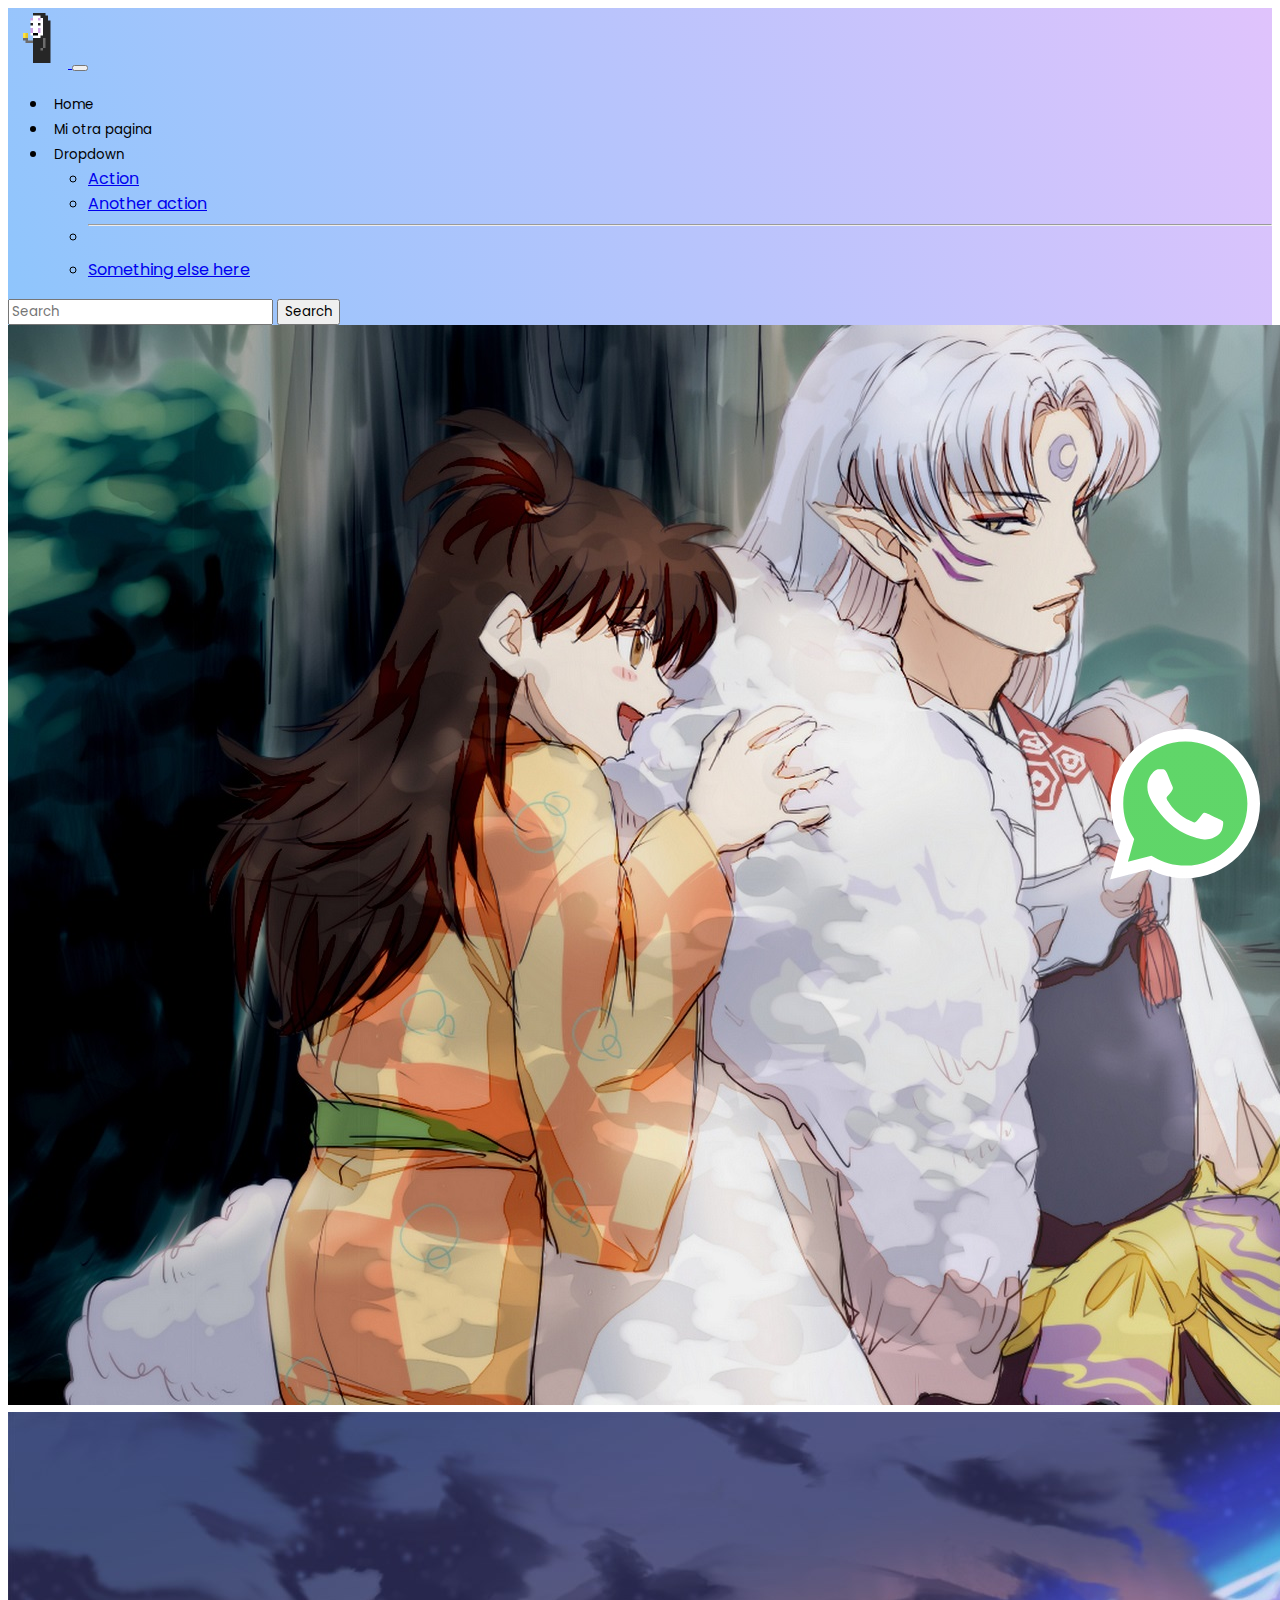
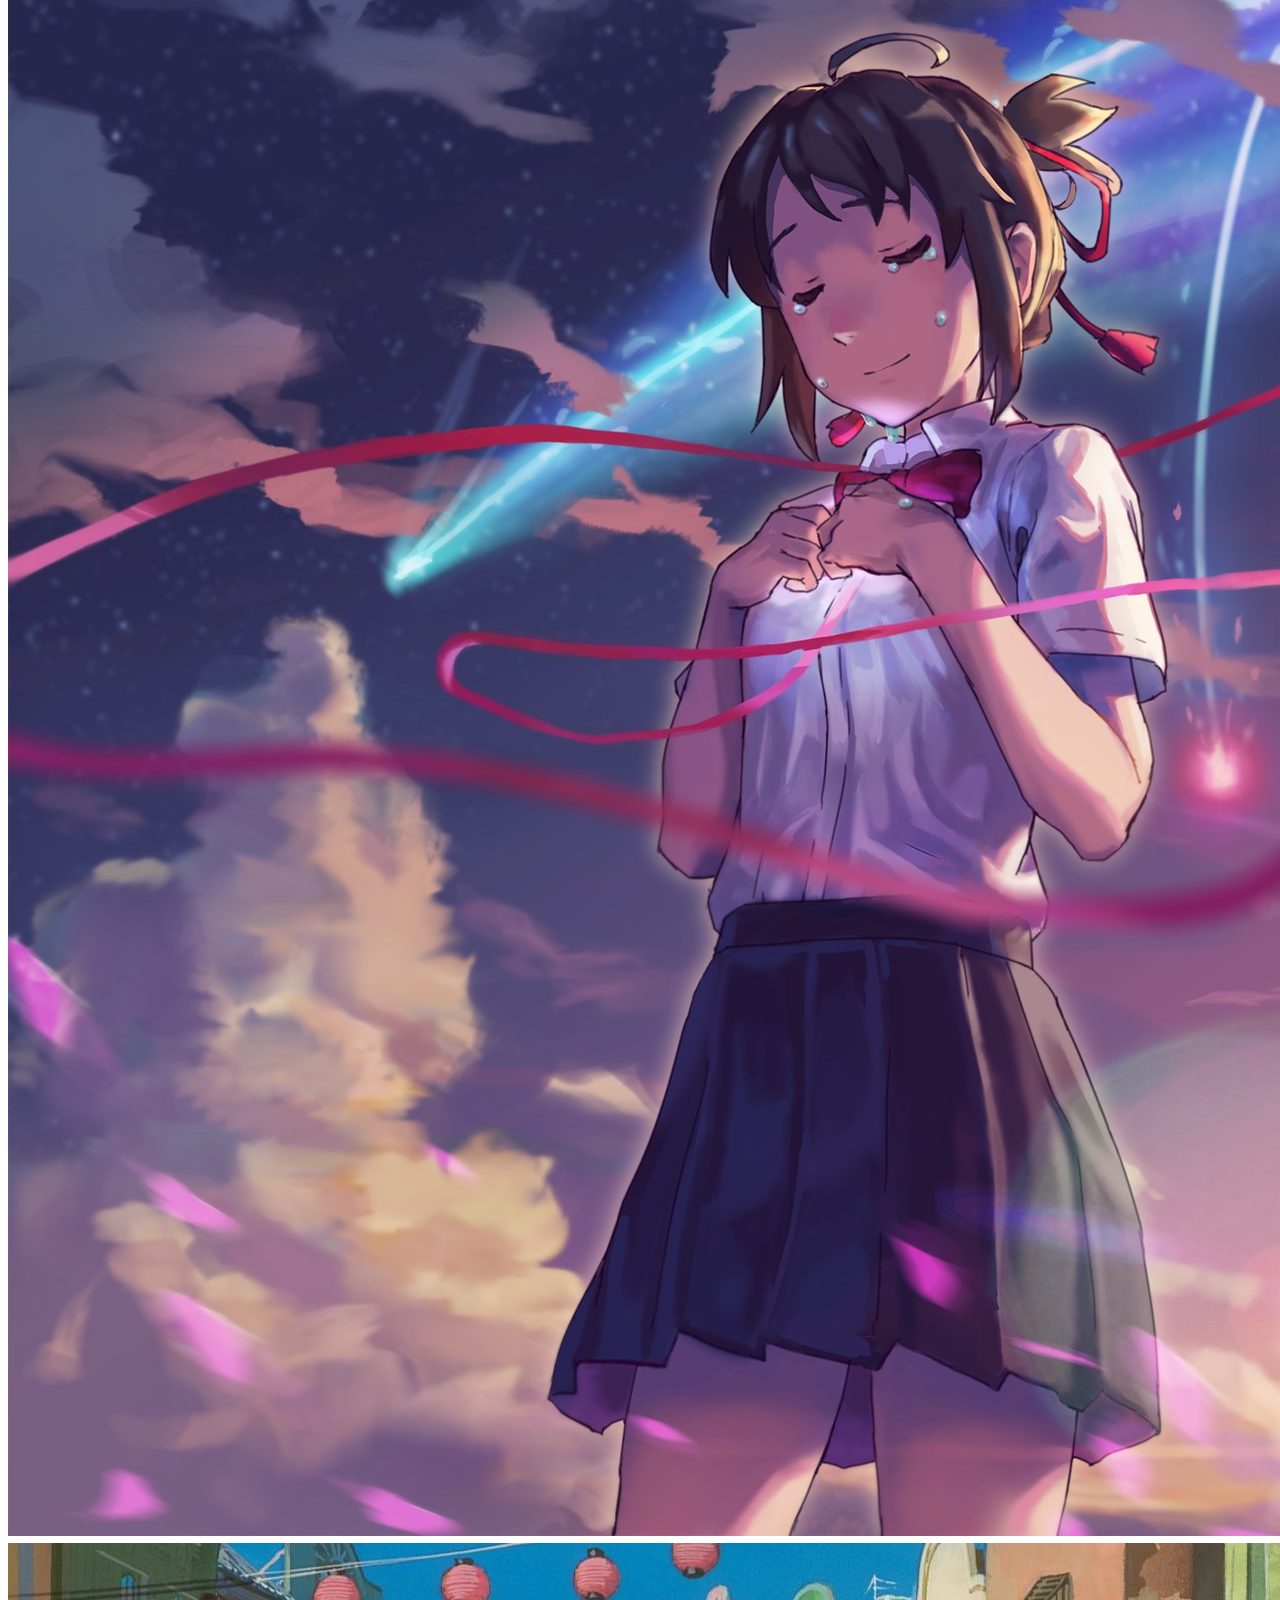
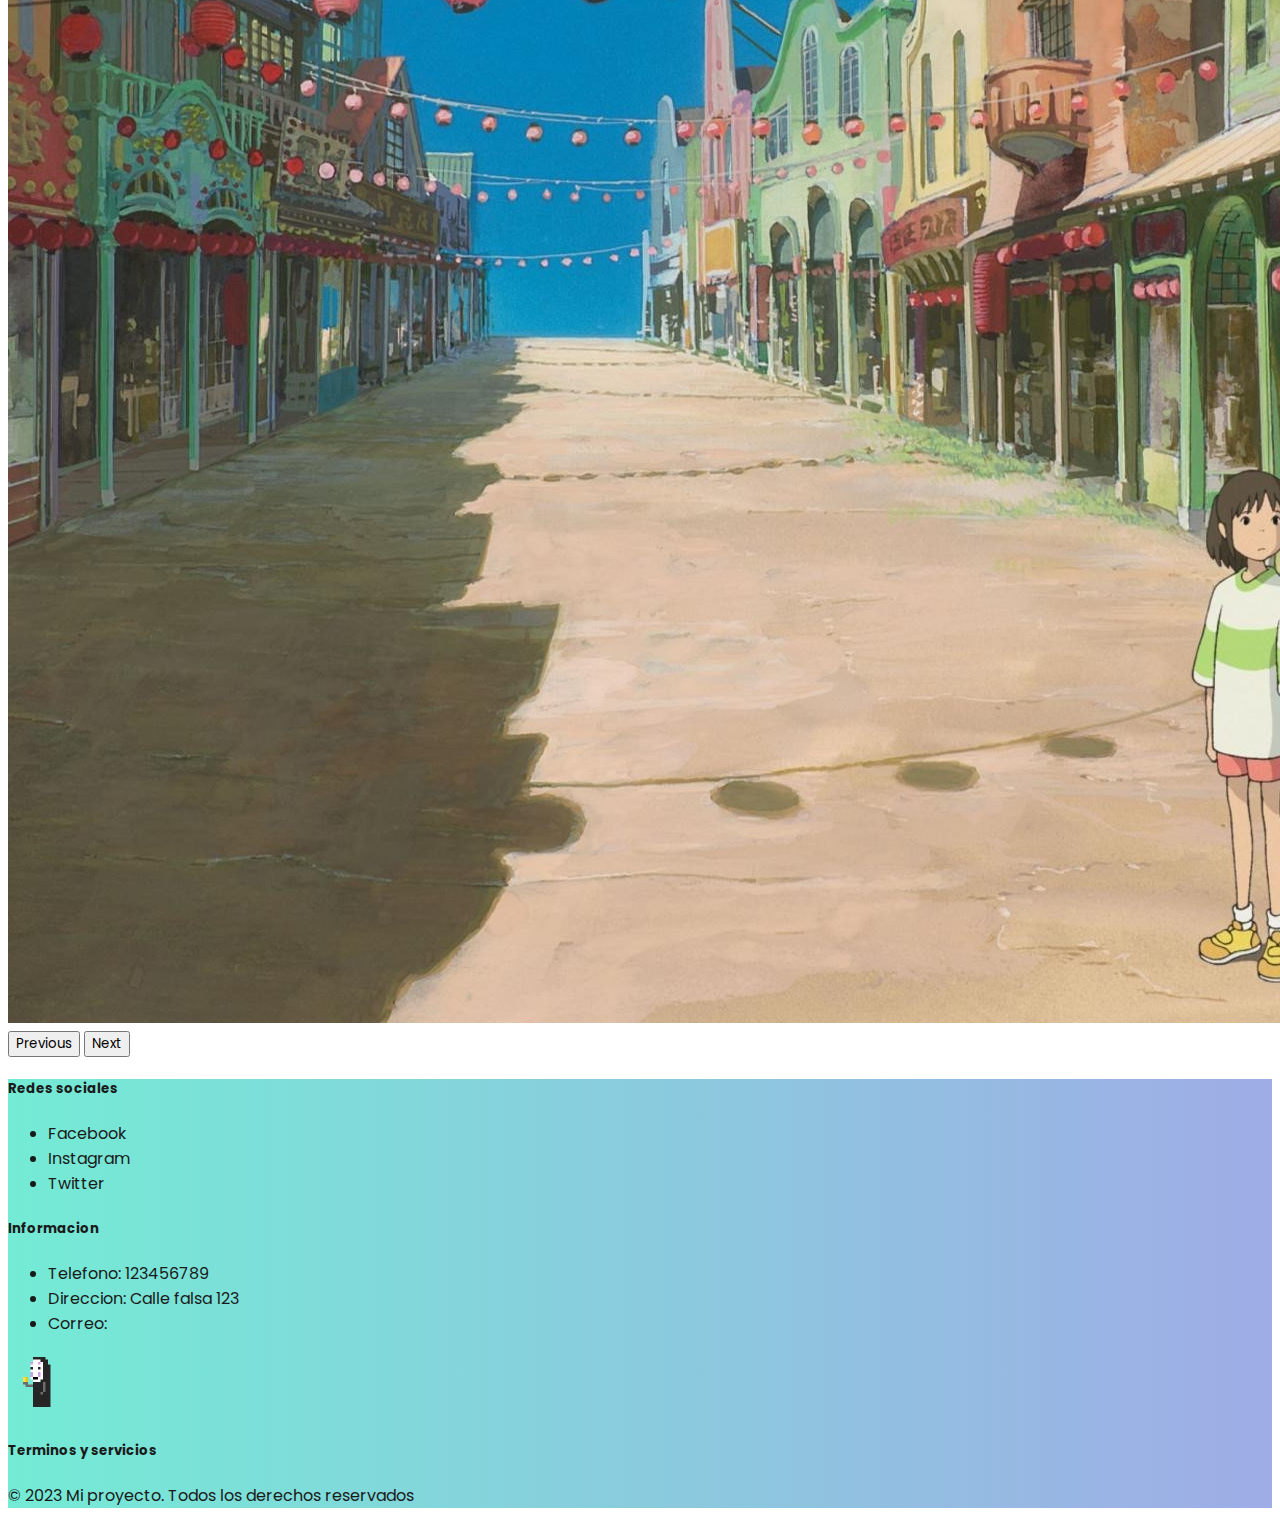
<file: index.html>
<!DOCTYPE html>
<html lang="en">
<head>
    <meta charset="UTF-8">
    <meta name="viewport" content="width=device-width, initial-scale=1.0">
    <link rel="stylesheet" href="style.css">
    <link href="https://cdn.jsdelivr.net/npm/bootstrap@5.3.0/dist/css/bootstrap.min.css" rel="stylesheet" integrity="sha384-9ndCyUaIbzAi2FUVXJi0CjmCapSmO7SnpJef0486qhLnuZ2cdeRhO02iuK6FUUVM" crossorigin="anonymous">
    <link rel="preconnect" href="https://fonts.googleapis.com">
    <link rel="preconnect" href="https://fonts.gstatic.com" crossorigin>
    <link href="https://fonts.googleapis.com/css2?family=Poppins:wght@300&display=swap" rel="stylesheet">
    <link href="https://fonts.googleapis.com/css2?family=Freehand&family=Poppins:wght@300&display=swap" rel="stylesheet">
    <title>Mi proyecto</title>
</head>
<body>
    <header>
        <nav class="navbar navbar-expand-lg minavbar">
            <div class="container-fluid">
              <a class="navbar-brand" href="#">
                <img src="images/logo.gif" alt="logo" width="60px">
              </a>
              <button class="navbar-toggler" type="button" data-bs-toggle="collapse" data-bs-target="#navbarSupportedContent" aria-controls="navbarSupportedContent" aria-expanded="false" aria-label="Toggle navigation">
                <span class="navbar-toggler-icon"></span>
              </button>
              <div class="collapse navbar-collapse" id="navbarSupportedContent">
                <ul class="navbar-nav me-auto mb-2 mb-lg-0">
                  <li class="nav-item">
                    <a class="nav-link active" aria-current="page" href="#">
                        <button class="buttonav">Home</button>
                    </a>
                  </li>
                  <li class="nav-item">
                    <a class="nav-link" href="./mipagina2.html">
                        <button class="buttonav">Mi otra pagina</button>
                    </a>
                  </li>
                  <li class="nav-item dropdown">
                    <a class="nav-link dropdown-toggle" href="#" role="button" data-bs-toggle="dropdown" aria-expanded="false">
                      <button class="buttonav">Dropdown</button>
                    </a>
                    <ul class="dropdown-menu">
                      <li><a class="dropdown-item" href="#">Action</a></li>
                      <li><a class="dropdown-item" href="#">Another action</a></li>
                      <li><hr class="dropdown-divider"></li>
                      <li><a class="dropdown-item" href="#">Something else here</a></li>
                    </ul>
                  </li>
                </ul>
                <form class="d-flex" role="search">
                  <input class="form-control me-2" type="search" placeholder="Search" aria-label="Search">
                  <button class="btn btn-outline-success" type="submit">Search</button>
                </form>
              </div>
            </div>
          </nav>
    </header>
    <section>
            <a href=" https://api.whatsapp.com/send?phone=+123456789" target="_blank">
                <img src="images/whatsapp.svg" alt="" class="whatsapp">
            </a>
    </section>

    <section>
        <div id="carouselExampleAutoplaying" class="carousel slide" data-bs-ride="carousel">
            <div class="carousel-inner">
              <div class="carousel-item active">
                <img src="images/631f69db67e2b.jpg" class="d-block w-100" alt="...">
              </div>
              <div class="carousel-item">
                <img src="images/631f6a7db065e.jpg" class="d-block w-100" alt="...">
              </div>
              <div class="carousel-item">
                <img src="images/631f6ab0d31b3.jpg" class="d-block w-100" alt="...">
              </div>
            </div>
            <button class="carousel-control-prev" type="button" data-bs-target="#carouselExampleAutoplaying" data-bs-slide="prev">
              <span class="carousel-control-prev-icon" aria-hidden="true"></span>
              <span class="visually-hidden">Previous</span>
            </button>
            <button class="carousel-control-next" type="button" data-bs-target="#carouselExampleAutoplaying" data-bs-slide="next">
              <span class="carousel-control-next-icon" aria-hidden="true"></span>
              <span class="visually-hidden">Next</span>
            </button>
          </div>
    </section>

    <footer class="mifooter py-4">
        <div class="container">
            <div class="row">
                <div class="col-4">
                    <h5>Redes sociales</h5>
                    <ul class="list-unstyled">
                        <li>Facebook</li>
                        <li>Instagram</li>
                        <li>Twitter</li>
                    </ul>
                </div>
                <div class="col-4">
                    <h5>Informacion</h5>
                    <ul class="list-unstyled">
                        <li>Telefono: 123456789</li>
                        <li>Direccion: Calle falsa 123</li>
                        <li>Correo:</li>
                    </ul>
                </div>
                <div class="col-4">
                    <img src="images/logo.gif" alt="" width="60px">
                    <h5>Terminos y servicios</h5>
                    <p>&copy; 2023 Mi proyecto. Todos los derechos reservados</p>
                </div>
            </div>
        </div>
    </footer>


    <script src="https://cdn.jsdelivr.net/npm/bootstrap@5.3.0/dist/js/bootstrap.bundle.min.js" integrity="sha384-geWF76RCwLtnZ8qwWowPQNguL3RmwHVBC9FhGdlKrxdiJJigb/j/68SIy3Te4Bkz" crossorigin="anonymous"></script>
</body>
</html>
</file>
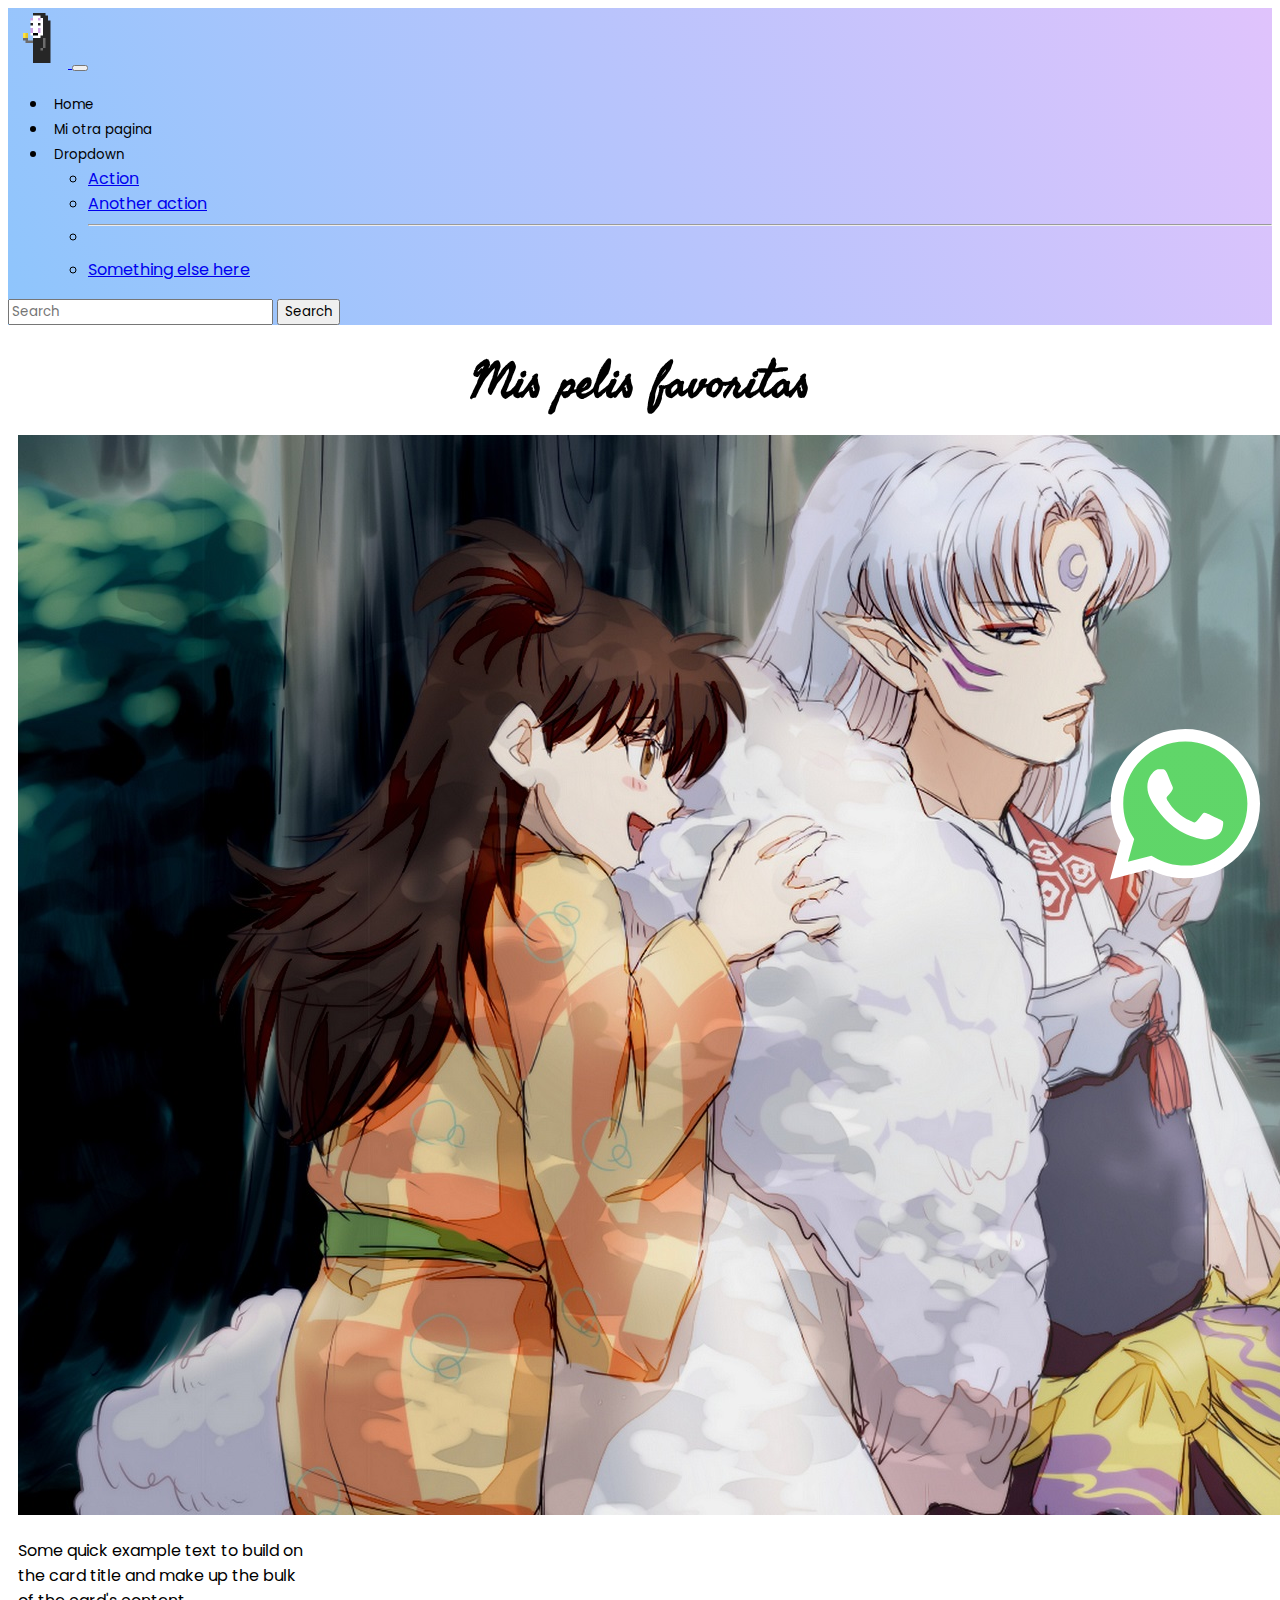
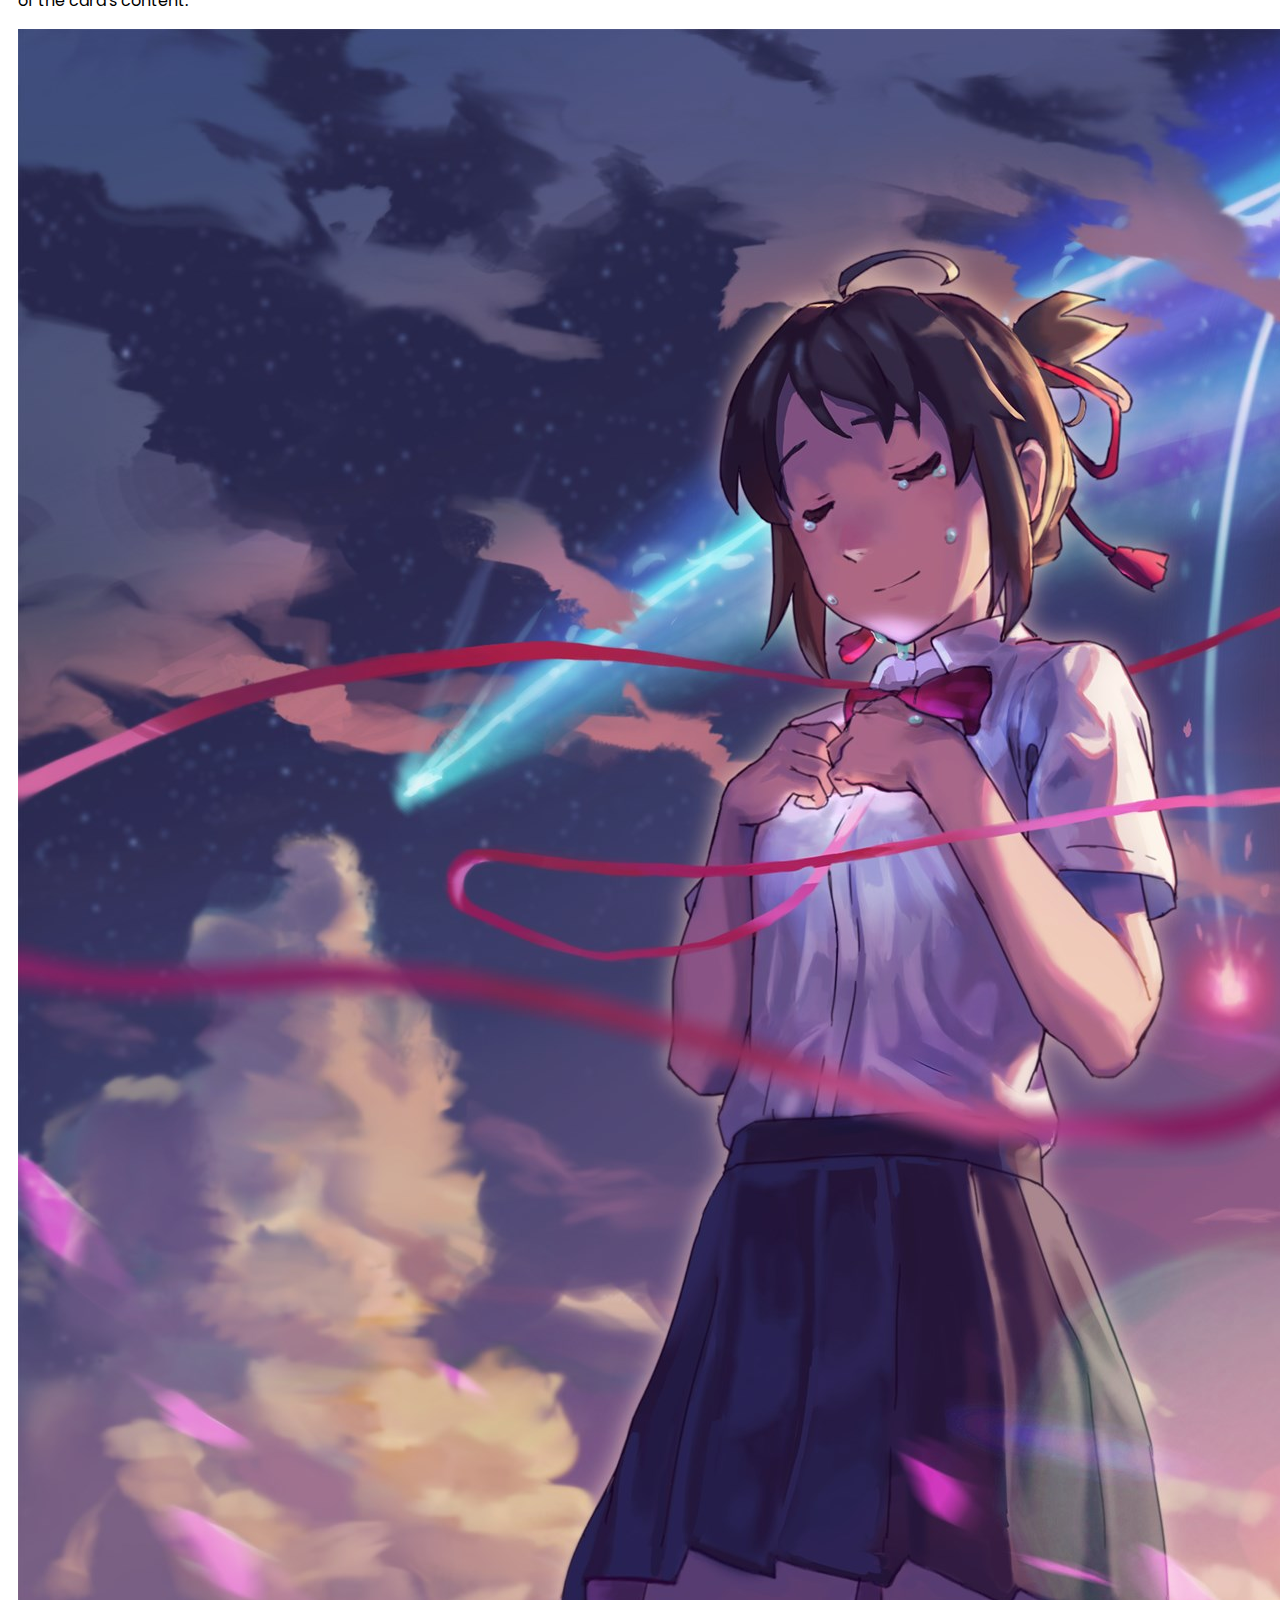
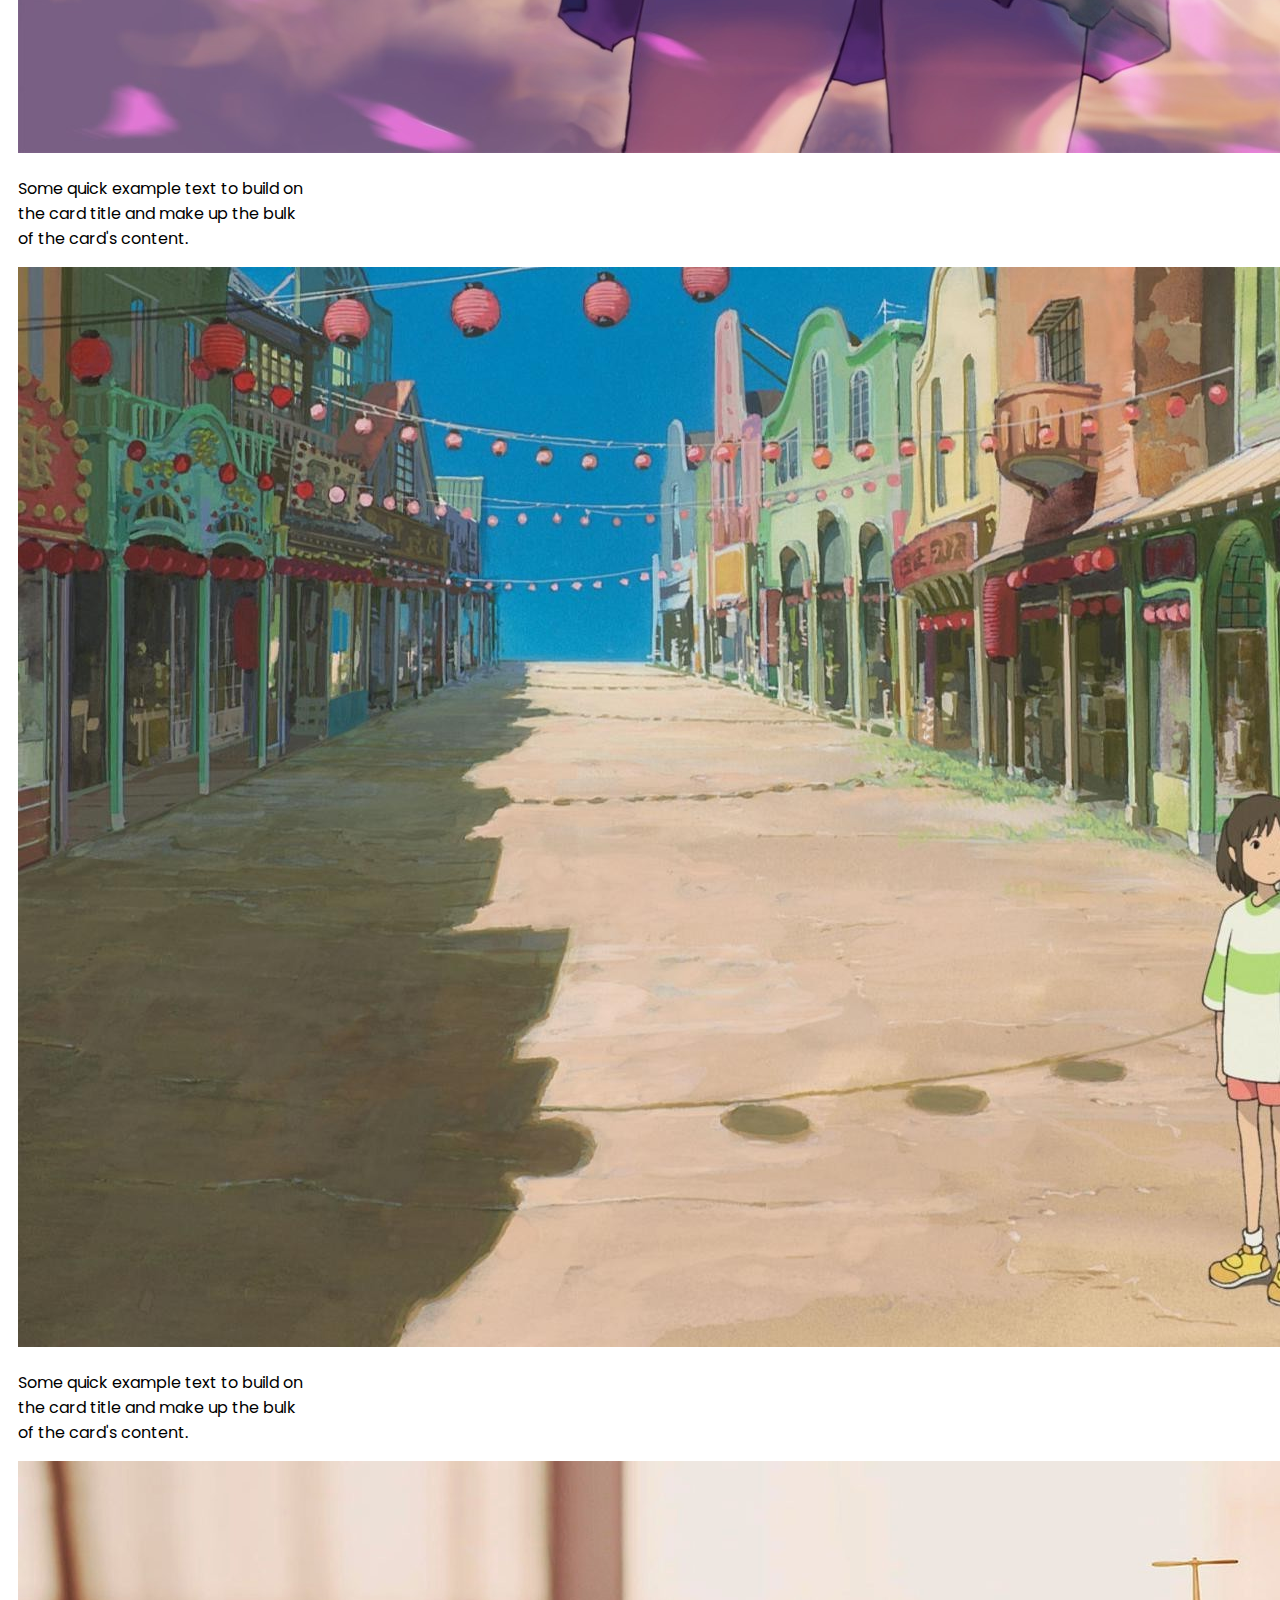
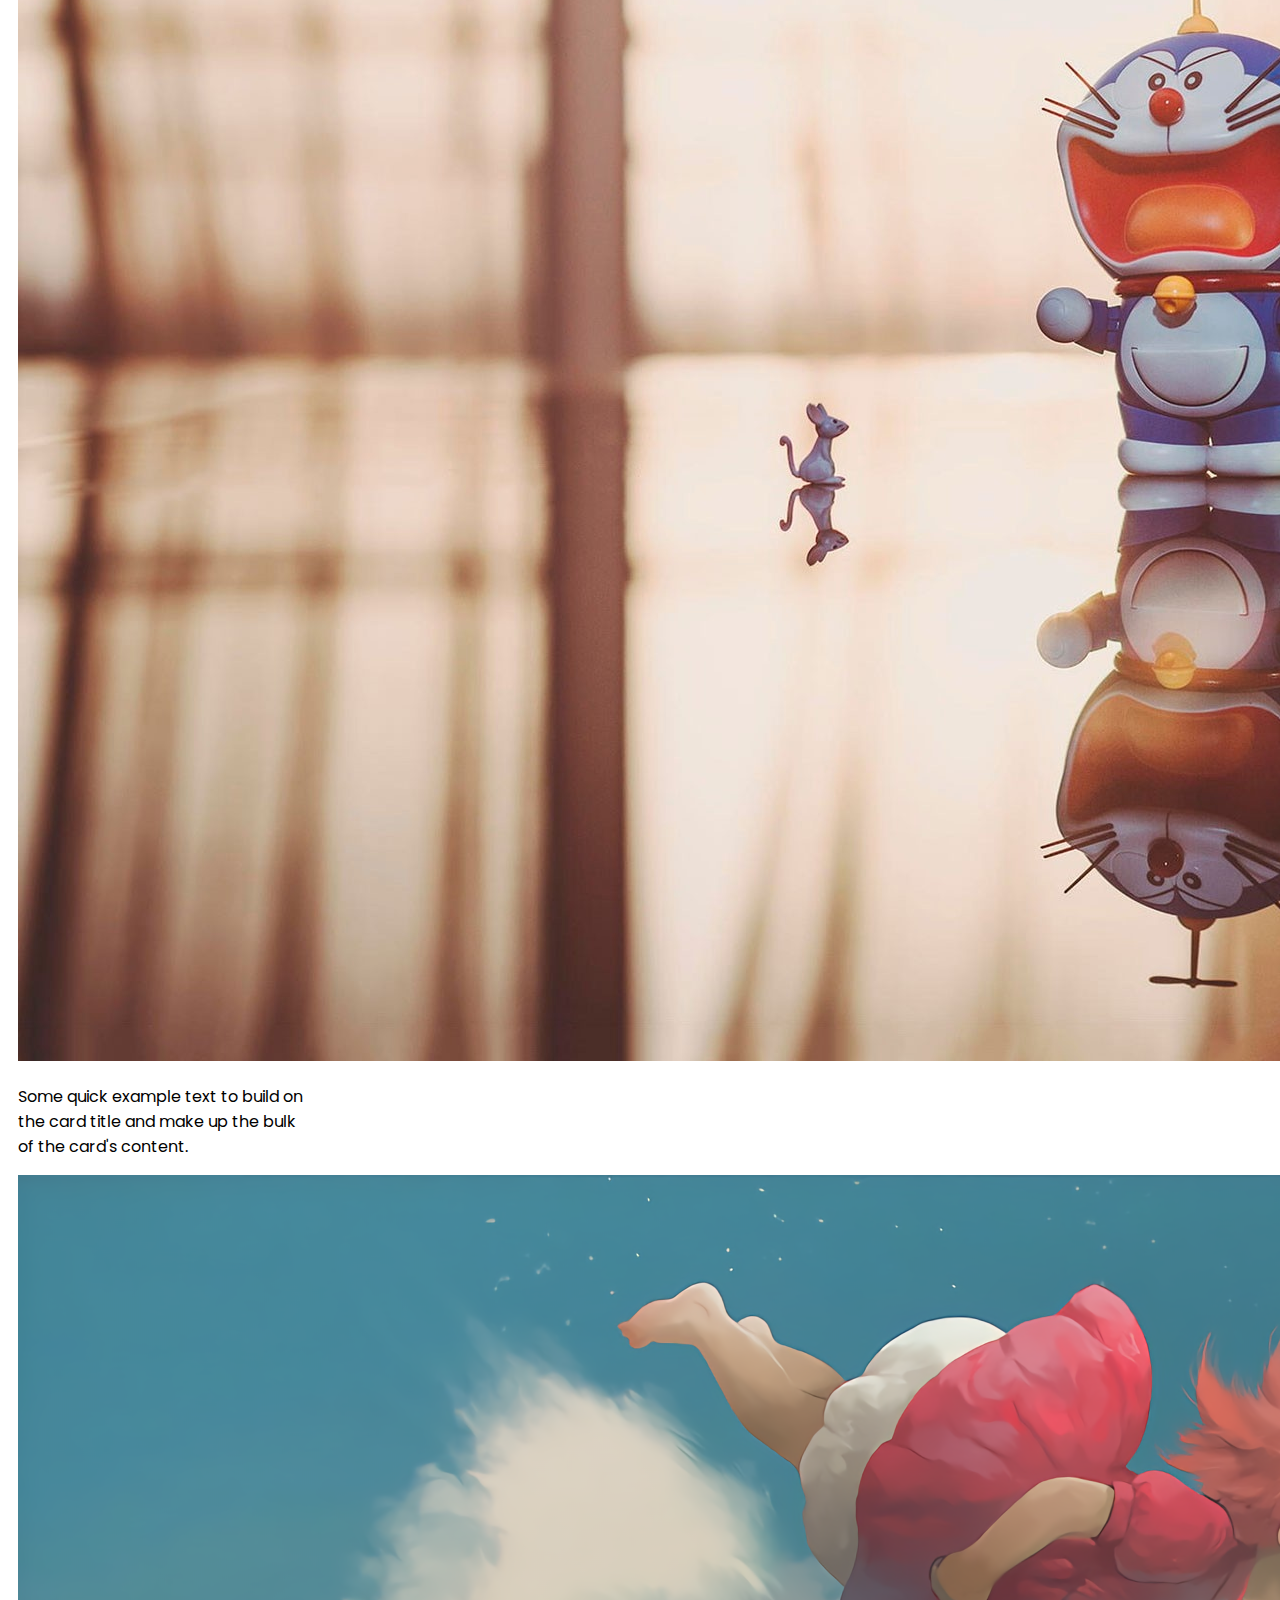
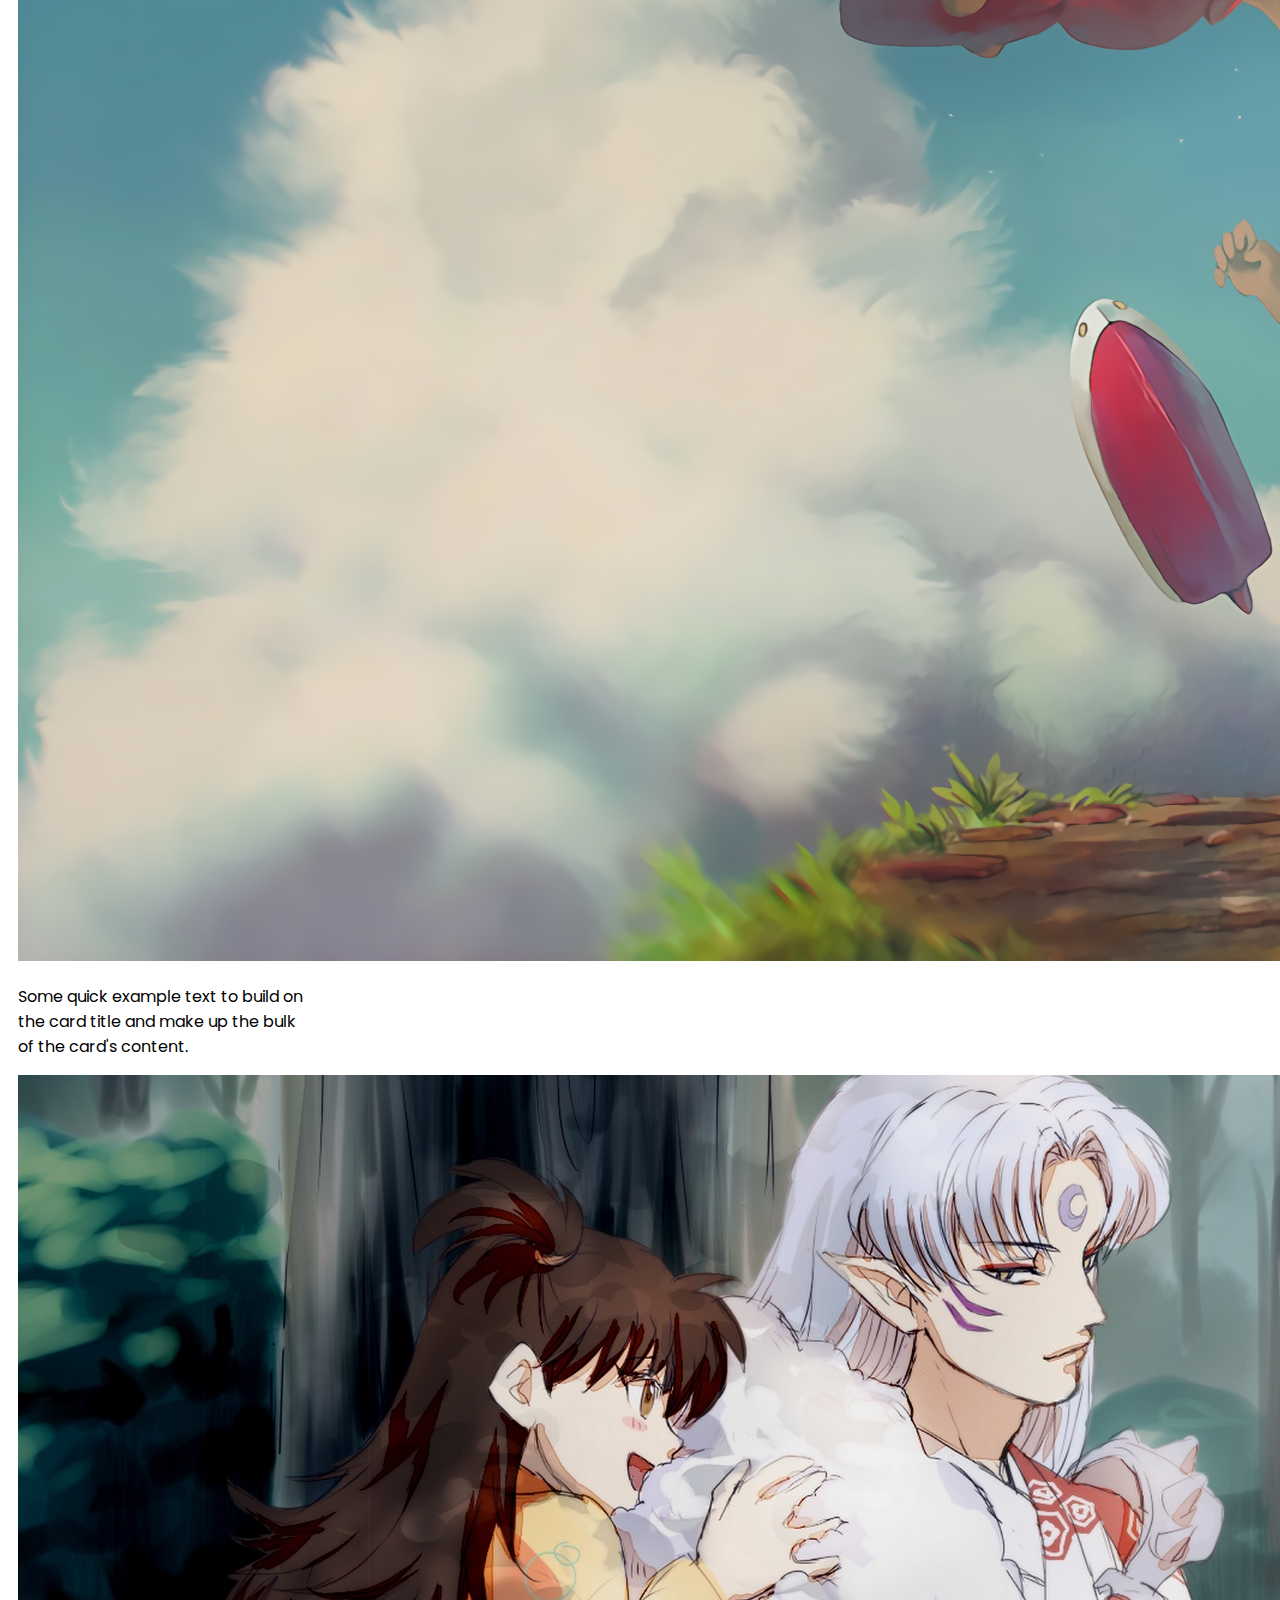
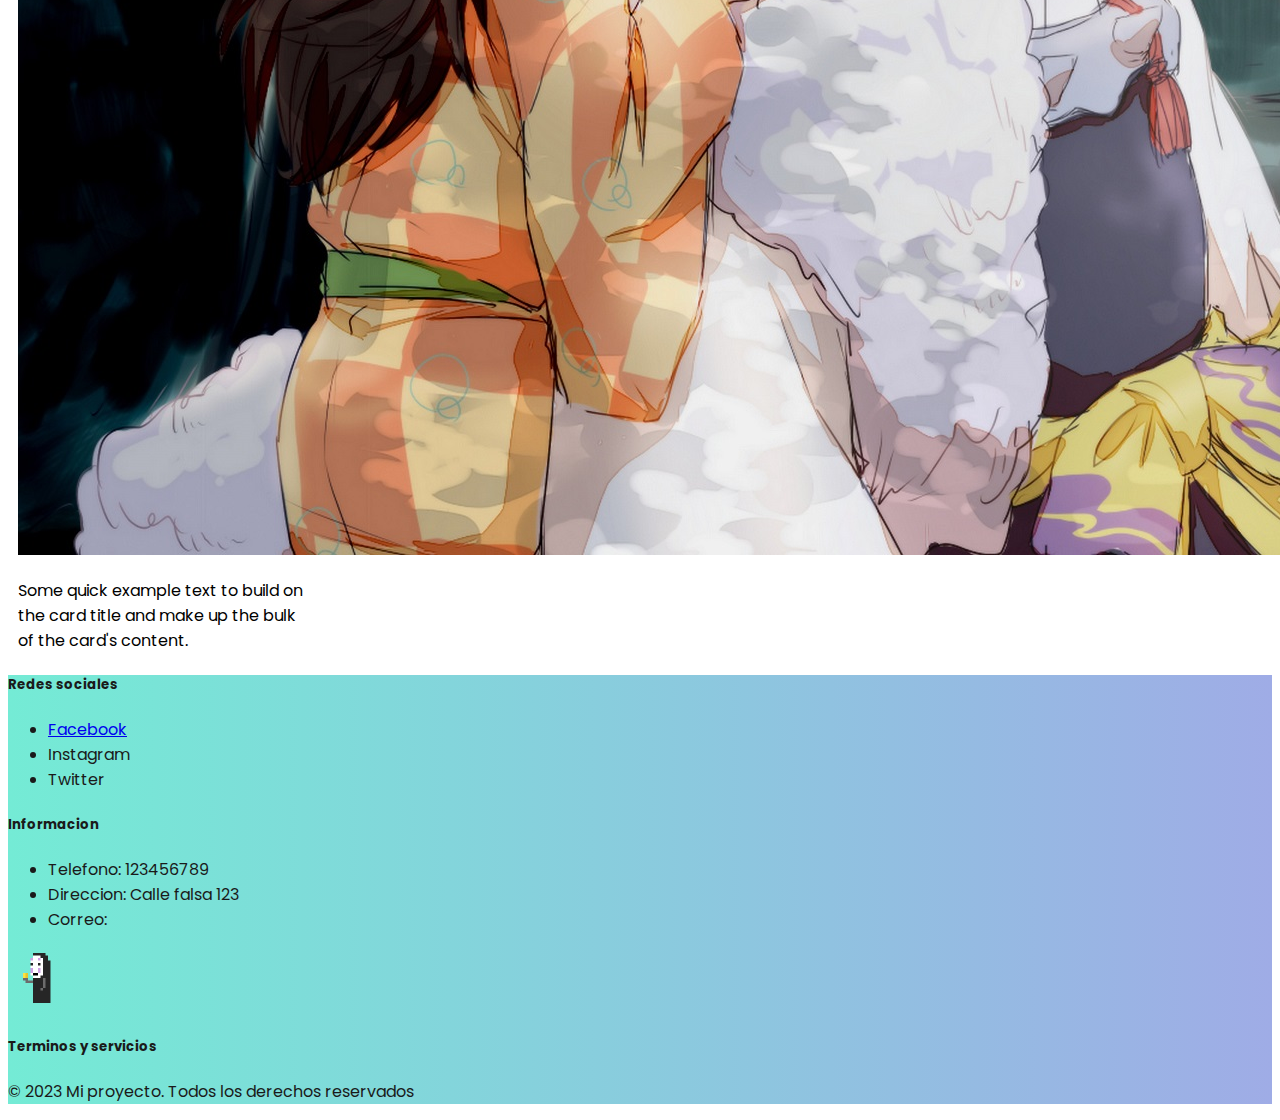
<file: mipagina2.html>
<!DOCTYPE html>
<html lang="en">
<head>
    <meta charset="UTF-8">
    <meta name="viewport" content="width=device-width, initial-scale=1.0">
    <link rel="stylesheet" href="style.css">
    <link href="https://cdn.jsdelivr.net/npm/bootstrap@5.3.0/dist/css/bootstrap.min.css" rel="stylesheet" integrity="sha384-9ndCyUaIbzAi2FUVXJi0CjmCapSmO7SnpJef0486qhLnuZ2cdeRhO02iuK6FUUVM" crossorigin="anonymous">
    <link rel="preconnect" href="https://fonts.googleapis.com">
    <link rel="preconnect" href="https://fonts.gstatic.com" crossorigin>
    <link href="https://fonts.googleapis.com/css2?family=Poppins:wght@300&display=swap" rel="stylesheet">
    <link href="https://fonts.googleapis.com/css2?family=Freehand&family=Poppins:wght@300&display=swap" rel="stylesheet">
    <title>mi pagina 2</title>
</head>
<body>
    <header>
        <nav class="navbar navbar-expand-lg minavbar">
            <div class="container-fluid">
              <a class="navbar-brand" href="./index.html">
                <img src="images/logo.gif" alt="logo" width="60px">
              </a>
              <button class="navbar-toggler" type="button" data-bs-toggle="collapse" data-bs-target="#navbarSupportedContent" aria-controls="navbarSupportedContent" aria-expanded="false" aria-label="Toggle navigation">
                <span class="navbar-toggler-icon"></span>
              </button>
              <div class="collapse navbar-collapse" id="navbarSupportedContent">
                <ul class="navbar-nav me-auto mb-2 mb-lg-0">
                  <li class="nav-item">
                    <a class="nav-link active" aria-current="page" href="./index.html">
                        <button class="buttonav">Home</button>
                    </a>
                  </li>
                  <li class="nav-item">
                    <a class="nav-link" href="./mipagina2.html">
                        <button class="buttonav">Mi otra pagina</button>
                    </a>
                  </li>
                  <li class="nav-item dropdown">
                    <a class="nav-link dropdown-toggle" href="#" role="button" data-bs-toggle="dropdown" aria-expanded="false">
                      <button class="buttonav">Dropdown</button>
                    </a>
                    <ul class="dropdown-menu">
                      <li><a class="dropdown-item" href="#">Action</a></li>
                      <li><a class="dropdown-item" href="#">Another action</a></li>
                      <li><hr class="dropdown-divider"></li>
                      <li><a class="dropdown-item" href="#">Something else here</a></li>
                    </ul>
                  </li>
                </ul>
                <form class="d-flex" role="search">
                  <input class="form-control me-2" type="search" placeholder="Search" aria-label="Search">
                  <button class="btn btn-outline-success" type="submit">Search</button>
                </form>
              </div>
            </div>
          </nav>
    </header>

    <section>
        <h5 class="mititulo">Mis pelis favoritas</h5>
        <div class="container">
            <div class="row">
                <div class="col-lg-4 col-md-6 col-sm-12">
                    <div class="card micard" style="width: 18rem;">
                        <img src="images/631f69db67e2b.jpg" class="card-img-top img-fluid" alt="...">
                        <div class="card-body">
                          <p class="card-text">Some quick example text to build on the card title and make up the bulk of the card's content.</p>
                        </div>
                      </div>
                </div>
                <div class="col-lg-4 col-md-6 col-sm-12">
                    <div class="card micard" style="width: 18rem;">
                        <img src="images/631f6a7db065e.jpg" class="card-img-top img-fluid" alt="...">
                        <div class="card-body">
                          <p class="card-text">Some quick example text to build on the card title and make up the bulk of the card's content.</p>
                        </div>
                      </div>
                </div>
                <div class="col-lg-4 col-md-6 col-sm-12">
                    <div class="card micard" style="width: 18rem;">
                        <img src="images/631f6ab0d31b3.jpg" class="card-img-top img-fluid" alt="...">
                        <div class="card-body">
                          <p class="card-text">Some quick example text to build on the card title and make up the bulk of the card's content.</p>
                        </div>
                      </div>
                </div>
                <div class="col-lg-4 col-md-6 col-sm-12">
                    <div class="card micard" style="width: 18rem;">
                        <img src="images/631f6beb88938.jpg" class="card-img-top img-fluid" alt="...">
                        <div class="card-body">
                          <p class="card-text">Some quick example text to build on the card title and make up the bulk of the card's content.</p>
                        </div>
                      </div>
                </div>
                <div class="col-lg-4 col-md-6 col-sm-12">
                    <div class="card micard" style="width: 18rem;">
                        <img src="images/631f6c4c6a28c.png" class="card-img-top img-fluid" alt="...">
                        <div class="card-body">
                          <p class="card-text">Some quick example text to build on the card title and make up the bulk of the card's content.</p>
                        </div>
                      </div>
                </div>
                <div class="col-lg-4 col-md-6 col-sm-12">
                    <div class="card micard" style="width: 18rem;">
                        <img src="images/631f69db67e2b.jpg" class="card-img-top img-fluid" alt="...">
                        <div class="card-body">
                          <p class="card-text">Some quick example text to build on the card title and make up the bulk of the card's content.</p>
                        </div>
                      </div>
                </div>
            </div>
        </div>
    </section>
    <section>
        <a href=" https://api.whatsapp.com/send?phone=+123456789" target="_blank">
            <img src="images/whatsapp.svg" alt="" class="whatsapp">
        </a>
</section>

    <footer class="mifooter py-4">
        <div class="container">
            <div class="row">
                <div class="col-4">
                    <h5>Redes sociales</h5>
                    <ul>
                        <li><a href="https://www.facebook.com/GhibliUSA/" target="_blank" class="text-dark">Facebook</a></li>
                        <li>Instagram</li>
                        <li>Twitter</li>
                    </ul> 
                </div>
                <div class="col-4">
                    <h5>Informacion</h5>
                    <ul>
                        <li>Telefono: 123456789</li>
                        <li>Direccion: Calle falsa 123</li>
                        <li>Correo:</li>
                    </ul>
                </div>
                <div class="col-4">
                    <img src="images/logo.gif" alt="" width="60px">
                    <h5>Terminos y servicios</h5>
                    <p>&copy; 2023 Mi proyecto. Todos los derechos reservados</p>
                </div>
            </div>
        </div>
    </footer>


    <script src="https://cdn.jsdelivr.net/npm/bootstrap@5.3.0/dist/js/bootstrap.bundle.min.js" integrity="sha384-geWF76RCwLtnZ8qwWowPQNguL3RmwHVBC9FhGdlKrxdiJJigb/j/68SIy3Te4Bkz" crossorigin="anonymous"></script>
</body>
</html>
</file>
<file: style.css>
*{
    font-family: 'Poppins', sans-serif;
}

.minavbar{
    background-color: #8EC5FC;
    background-image: linear-gradient(62deg, #8EC5FC 0%, #E0C3FC 100%);
    
}

.buttonav{
    background: none;
    border: none;
}

.buttonav:hover{
    background-color: #FF9A8B;
    background-image: linear-gradient(90deg, #FF9A8B 0%, #FF6A88 55%, #FF99AC 100%);
    border-radius: 10px;
    color: white;
    padding: 10px;

}

.mifooter{
    background-color: #74EBD5;
    background-image: linear-gradient(90deg, #74EBD5 0%, #9FACE6 100%);
    color: rgb(26, 26, 26);
    

}

.micard{
    margin: 10px;
}

.mititulo{
    font-family: 'Freehand', cursive;
    font-size: 50px;
    text-align: center;
    margin: 10px;
}


.whatsapp{
    position: fixed;
    bottom:20px;
    right:20px;
    z-index: 9999;
    width: 150px;
}
</file>
